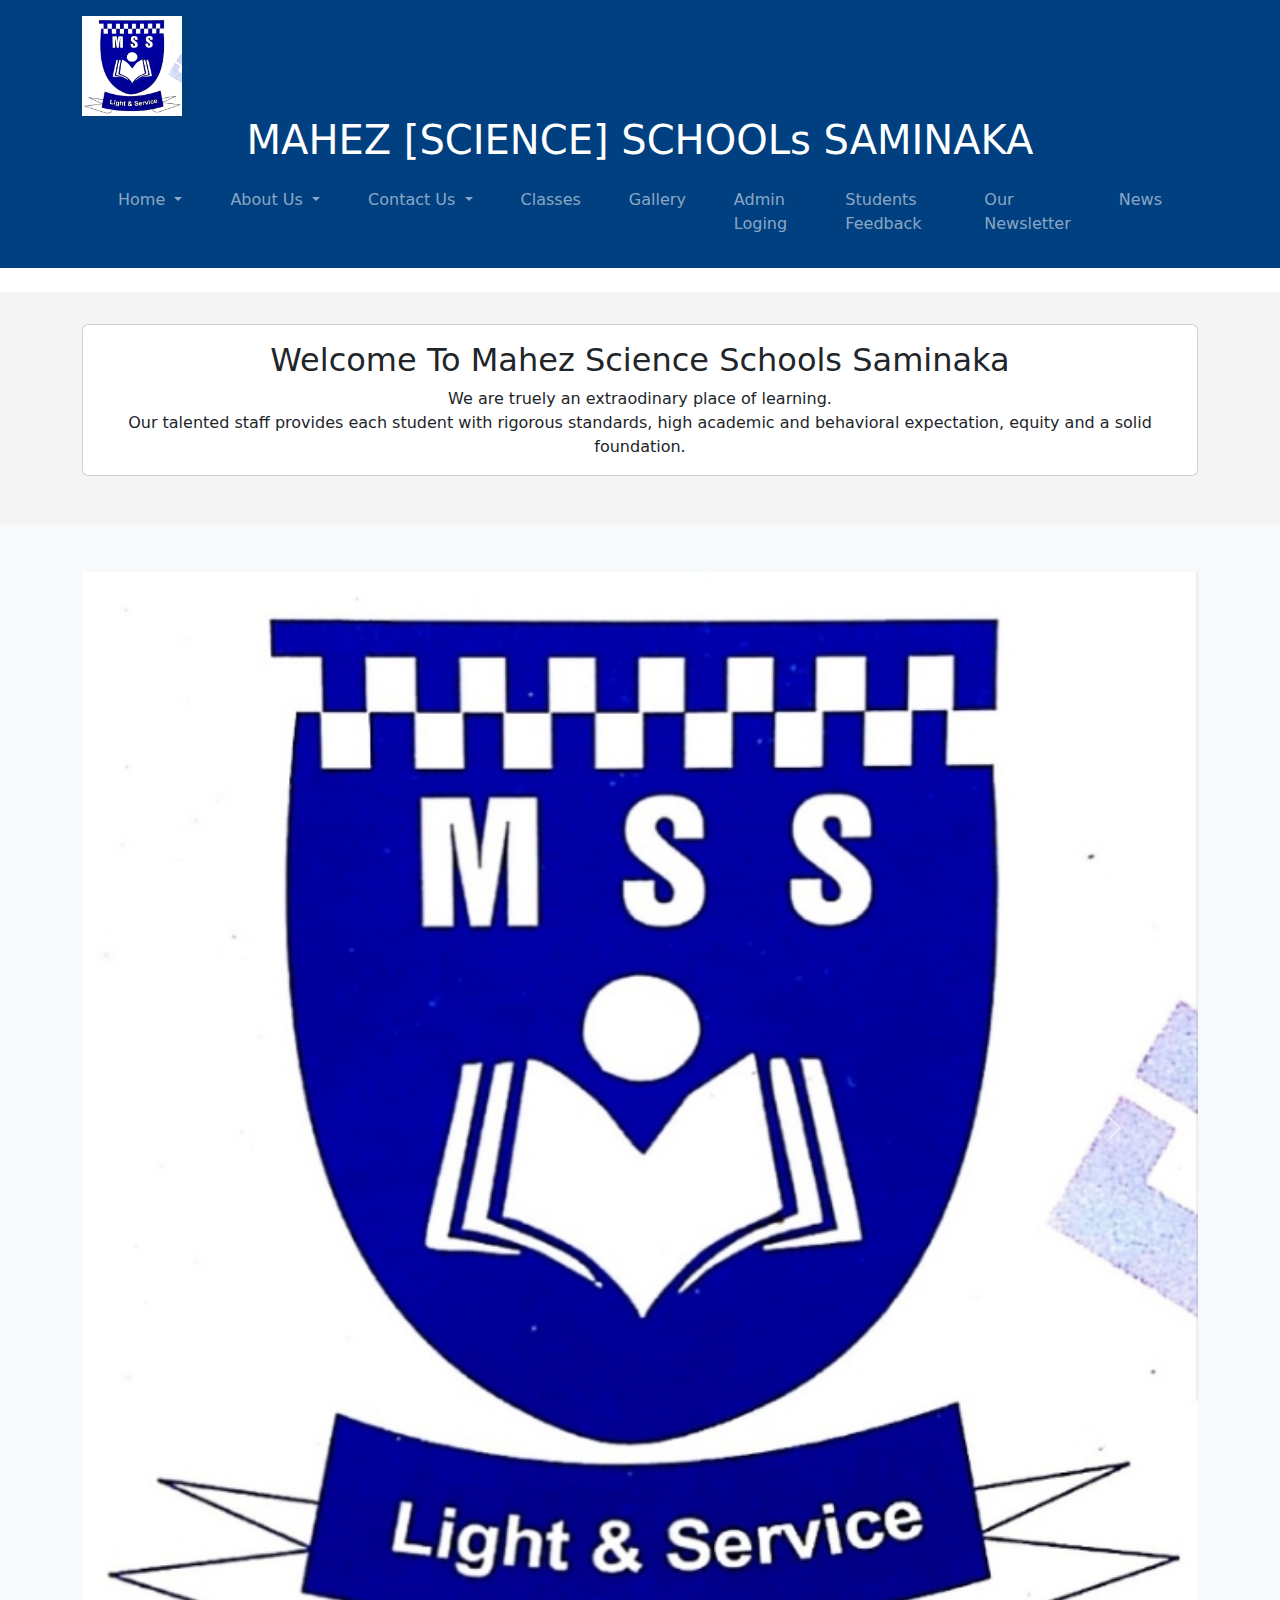
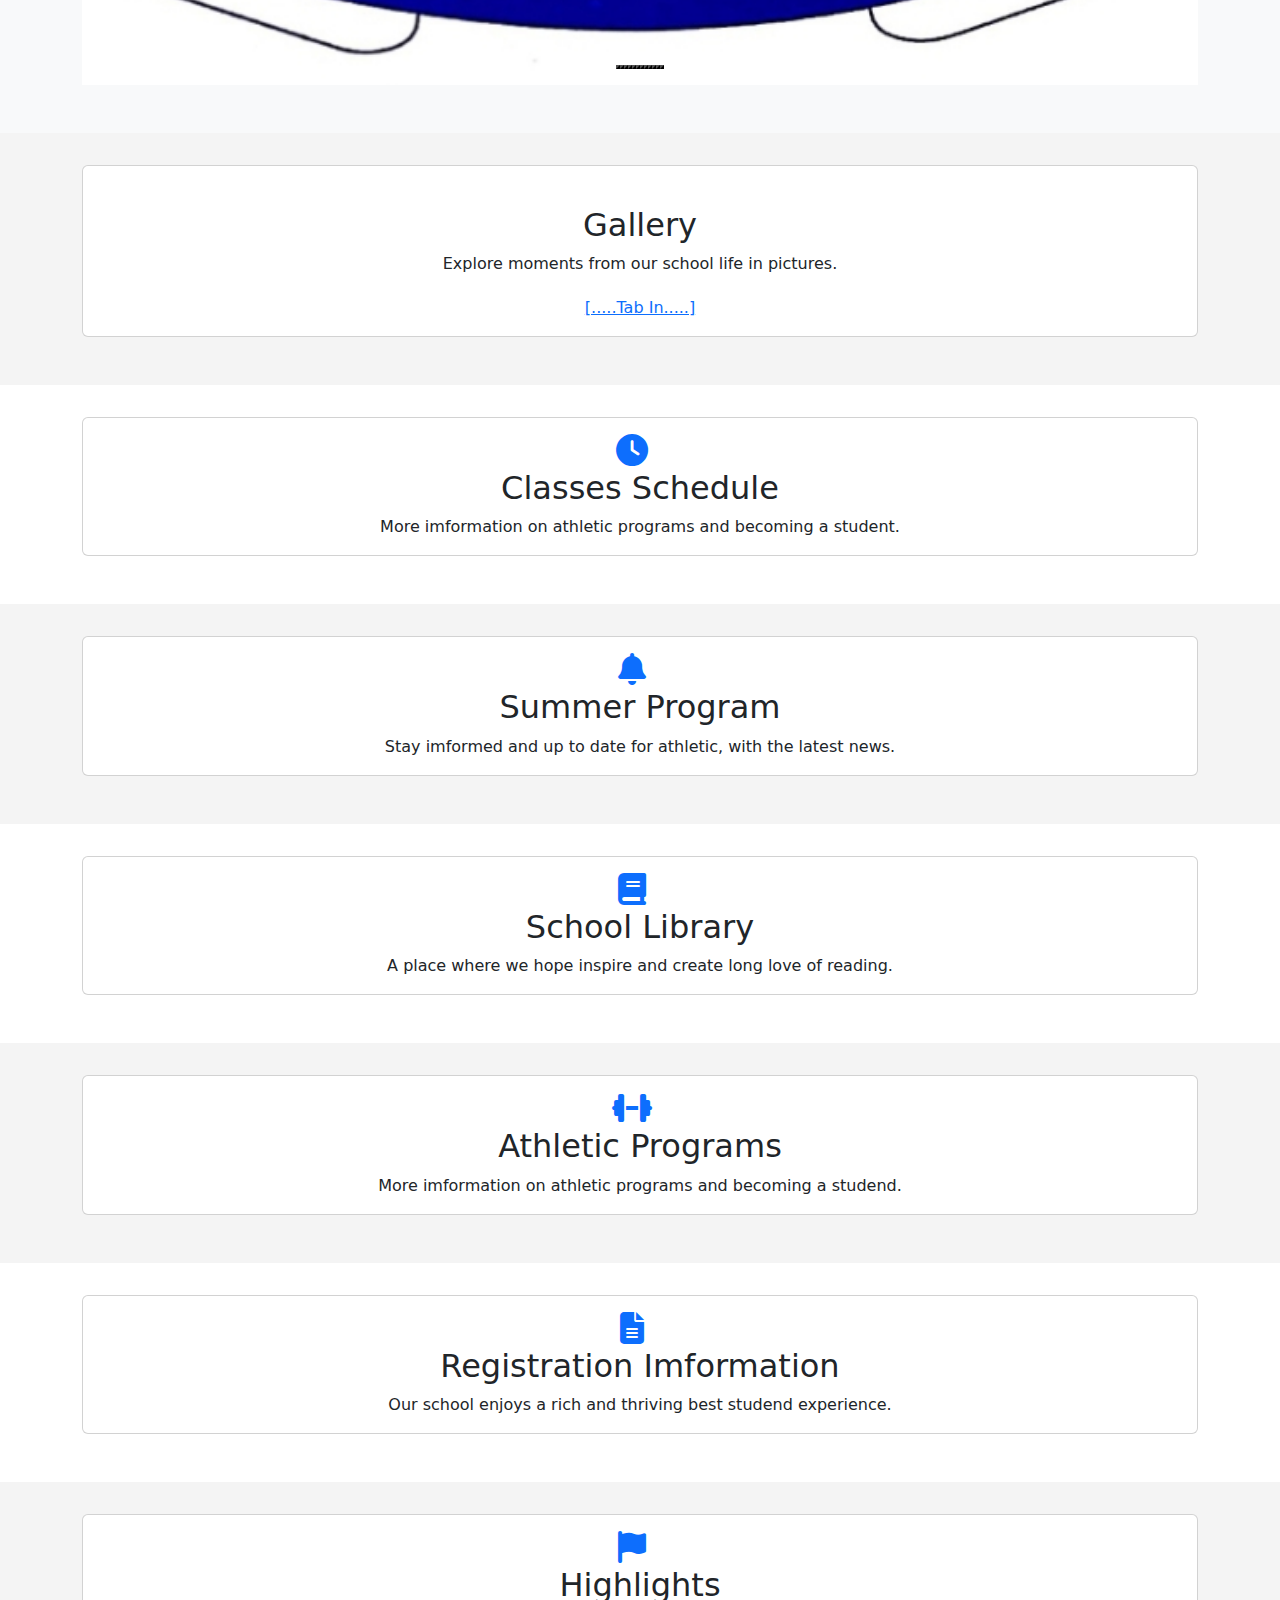
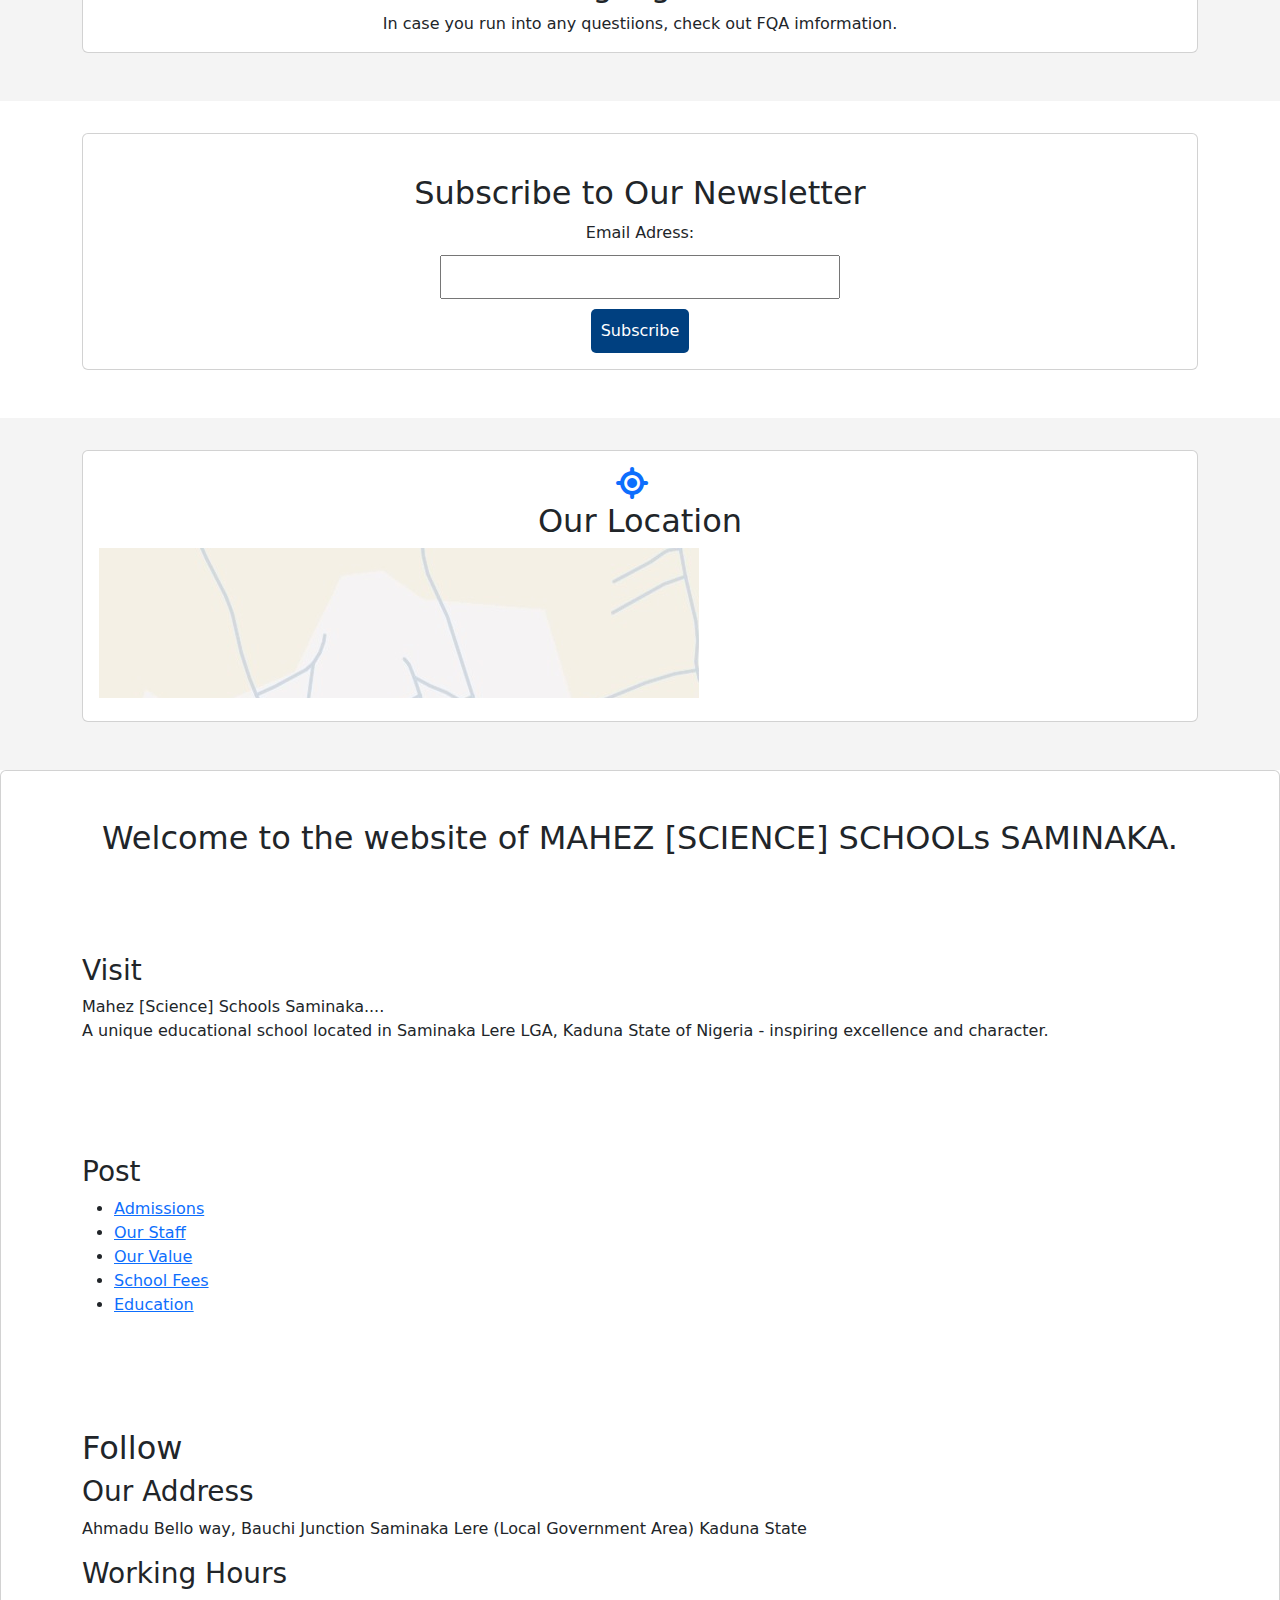
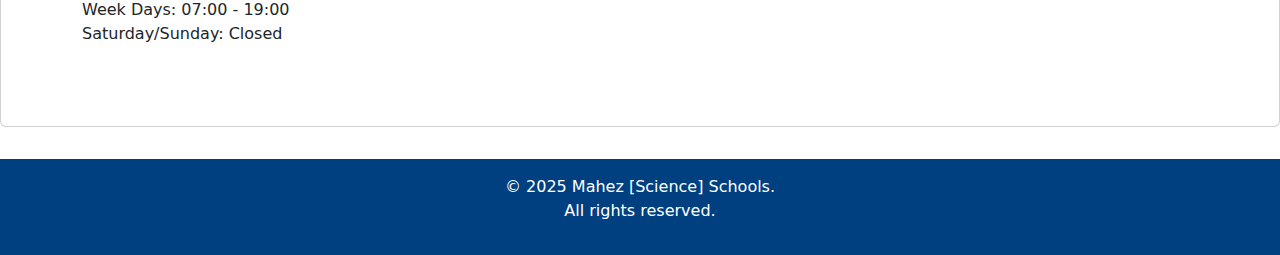
<file: mahez/index.html>
<!DOCTYPE html>
<html lang="en">
    <head>
        <meta charset="UTF-8">
        <meta name="viewport" content="width=device-width, inial-scale=1.0">
            <title>MAHEZ SCEINCE SCHOOLS</title>
            <!-- Bootstrap css -->
             <link rel="stylesheet" href="styles.css">
            <link href="https://cdn.jsdelivr.net/npm/bootstrap@5.3.3/dist/css/bootstrap.min.css" rel="stylesheet"/>
            <link rel="stylesheet" href="https://cdnjs.cloudflare.com/ajax/libs/animate.css/4.1.1/animate.min.css"/>
            <link rel="stylesheet" href="https://cdnjs.cloudflare.com/ajax/libs/font-awesome/6.5.0/css/all.min.css">
            <style>
                .hero {
                    background: url('school.jpg') no-repeat center center/cover;
                    color: blue;
                    padding: 6rem 1rem;
                    text-align: center;
                }

                footer {
                    background: #004080;
                    color: #fff;
                    text-align: center;
                    padding: 1rem 0;
                    margin-top: 2rem;
                }
            </style>
    </head>
    <body>
        <header class="big-primary text-blue py-3 mb-4">
            <div class="container">
                <a class="navber-brand" href="#">  
                            <img src="IMG-20250720-WA0009.jpg" alt="School Logo" width="100">
                        </a>
                <h1 class="text-center animate__animated animate__fadeInDown"> MAHEZ [SCIENCE] SCHOOLs SAMINAKA</h1>
                <nav class=" navbar navbar-expand-md navbar-dark">
                    <div class="container justify-content-center">
                        <button class="navbar-toggler" type="button" data-bs-toggle="collapse" data-bs-terget="#navbarNavDropdown">
                            <span class="navbar-toggler-icon"></span>
                        </button>
                        <div class="collapse navbar-collapse" id="navbarNavDropdown">
                            <ul class="navbar-nav ms-auto">
                           <li class="nav-item dropdown">
                            <a class="nav-link dropdown-toggle" href="#" id="homeDropdown" role="button" data-bs-toggle="dropdown">
                                Home
                            </a>
                        <ul class="dropdown-menu">
                            <li><a class="dropdown-item" href="#">Home 1</a></li>
                            <li><a class="dropdown-item" href="#">Home 2</a></li>
                        </ul>
                           </li>

                           <li class="nav-item dropdown">
                            <a class="nav-link dropdown-toggle" href="#" id="aboutDropdown" role="button" data-bs-toggle="dropdown">
                                About Us
                            </a> 
                        <ul class="dropdown-menu">
                            <li><a class="dropdown-item" href="#">Admissions</a></li>
                            <li><a class="dropdown-item" href="#">Our Staff</a></li>
                            <li><a class="dropdown-item" href="#">Our Value</a></li>
                            <li><a class="dropdown-item" href="#">Principal' message..</a></li>
                            <li><a class="dropdown-item" href="#">School Fees</a></li>
                        </ul>
                           </li>

                           <li class="nav-item dropdown">
                            <a class="nav-link dropdown-toggle" href="#" id="contactDropdown" role="button" data-bs-toggle="dropdown">
                                Contact Us
                            </a>
                            <ul class="dropdown-menu">
                                <li><a class="dropdown-item" href="mailto:mahezscienceschoolssnk@gmail.com" class="btn btn-primary me-2">
                                    Email Us
                                </a></li>
                                <li><a class="dropdown-item" href="https://wa.me/+2348100587577" target="_blank" class="btn btn-success">
                                    WhatsApp Us
                                </a></li>
                            </ul>
                           </li>


                           <li class="nav-item">
                            <a class="nav-link" href="classes.html">Classes</a>
                           </li>

                           <li class="nav-item">
                            <a class="nav-link" href="#gallery">Gallery</a>
                           </li>

                           <li class="nav-item">
                            <a class="nav-link" href="login.html">Admin Loging</a>
                           </li>

                           <li class="nav-item">
                            <a class="nav-link" href="studentfeedback.html">Students Feedback</a>
                           </li>

                           <li class="nav-item">
                            <a class="nav-link" href="#newsletter">Our Newsletter</a>
                           </li>
                           
                           <li class="nav-item">
                            <a class="nav-link" href="news.html">News</a>
                        </li>
                            </ul>
                        </div>
                    </div>
                </nav>
            </div>
        </header>
                     <section id="welcome" class="section">
        <div class="container">
            <div class="card mb-3">
                <div class="card-body d-flext">
            <h2 class="card-title">Welcome To Mahez Science Schools Saminaka</h2>
            <p class="card-text">We are truely an extraodinary place of learning.<br/> Our talented 
                staff provides each student with rigorous standards, high academic and behavioral
                expectation, equity and a solid foundation.</p>
        </div>
    </section>

    <section id="slide" class="py-5 bg-light animate__animated animate__zoomIn">
        <div class="container">
        
            <div id="carouselExampleIndicators" class="carousel slide" data-bs-ride="carousel">
                <!--indicators-->
                <div class="carousel-indicators">
                    <button type="button" data-bs-terget="#carouselExampleIndicators" data-bs-slide-to="0" class="active"
                    aria-current="true" aria-label="slide 1"></button>
                    <button type="button" data-bs-terget="#carouselExampleIndicators" data-bs-slide-to="1" aria-label="slide 2"></button>
                    <button type="button" data-bs-terget="#carouselExampleIndicators" data-bs-slide-to="2" aria-label="slide 3"></button>
                    <button type="button" data-bs-terget="#carouselExampleIndicators" data-bs-slide-to="3" aria-label="slide 4"></button>
                    <button type="button" data-bs-terget="#carouselExampleIndicators" data-bs-slide-to="4" aria-label="slide 5"></button>
                    <button type="button" data-bs-terget="#carouselExampleIndicators" data-bs-slide-to="5" aria-label="slide 6"></button>
                    <button type="button" data-bs-terget="#carouselExampleIndicators" data-bs-slide-to="6" aria-label="slide 7"></button>
                    <button type="button" data-bs-terget="#carouselExampleIndicators" data-bs-slide-to="7" aria-label="slide 8"></button>
                    <button type="button" data-bs-terget="#carouselExampleIndicators" data-bs-slide-to="8" aria-label="slide 9"></button>
                    <button type="button" data-bs-terget="#carouselExampleIndicators" data-bs-slide-to="9" aria-label="slide 10"></button>
                    <button type="button" data-bs-terget="#carouselExampleIndicators" data-bs-slide-to="10" aria-label="slide 11"></button>
                    <button type="button" data-bs-terget="#carouselExampleIndicators" data-bs-slide-to="11" aria-label="slide 12"></button>
                </div>
                <!--Slides-->
                <div class="carousel-inner">
                    <div class="carousel-item active">
                        <img src="IMG-20250720-WA0009.jpg" class="d-block w-100" alt="slide">
                    </div>
                    <div class="carousel-item">
                        <img src="IMG-20250722-WA0051.jpg" class="d-block w-100" alt="slide">
                    </div>
                    <div class="carousel-item">
                        <img src="IMG-20250722-WA0081.jpg" class="d-block w-100" alt="slide">
                    </div>
                    <div class="carousel-item">
                        <img src="1753272260779.jpg" class="d-block w-100" alt="slide">
                    </div>
                    <div class="carousel-item">
                        <img src="1752852845081.jpg" class="d-block w-100" alt="slide">
                    </div>
                    <div class="carousel-item">
                        <img src="IMG-20250722-WA0052.jpg" class="d-block w-100" alt="dlide">
                    </div>
                    <div class="carousel-item">
                        <img src="FB_IMG_16929472751311394.jpg" class="d-block w-100" alt="slide"> 
                    </div>
                    <div class="carousel-item">
                        <img src="IMG-20250722-WA0073.jpg" class="d-block w-100" alt="slide">
                    </div>
                    <div class="carousel-item">
                        <img src="IMG-20250722-WA0077.jpg" class="d-block w-100" alt="slide">
                    </div>
                    <div class="carousel-item">
                        <img src="IMG-20250722-WA0075.jpg" class="d-block w-100" alt="slide"> 
                    </div>
                    <div class="carousel-item">
                        <img src="IMG-20250722-WA0074.jpg" class="d-block w-100" alt="slide">
                    </div>
                </div>
            <!--controls-->
                <button class="carousel-control-prev" type="button" data-bs-terget="#carouselExampleIndicators" data-bs-slide="prev">
                    <span class="carousel-control-prev-icon" aria-hidden="true"></span>
                </button>
                <button class="carousel-control-next" type="button" data-bs-terget="#carouselExampleIndicators" data-bs-slide="next">
                    <span class="carousel-control-next-icon" aria-hidden="true"></span>
                </button>
            </div>
        </section>

    <section id="gallery" class="section">
        <div class="container">
            <div class="card mb-3">
                <div class="card-body d-flext">
                    <i class="fas fa-frame-alt fa-2x text-primary"></i>
            <h2 class="card-title">Gallery</h2>
            <div class="row g-1">
            <p class="card-text">Explore moments from our school life in pictures.</p>
            <a href="slide.html">[.....Tab In.....]
            </a>
        
        </div>
    </section>

    <section id="Classes" class="section">
        <div class="container">
            <div class="card mb-3">
                <div class="card-body d-flext">
                    <i class="fas fa-clock fa-2x text-primary me-3"></i>
                <h2 class="card-title">Classes Schedule</h2>
            <p class="card-text">More imformation on athletic programs and becoming a student.</p>
        </div>
    </section>

    
    <section id="news" class="section">
        <div class="container">
            <div class="card mb-3">
                <div class="card-body d-flext">
                    <i class="fas fa-bell  fa-2x text-primary me-3"></i>
            <h2 class="card-title">Summer Program</h2>
            <p class="card-text">Stay imformed and up to date for athletic, with the latest news.</p>
        </div>
    </section>

    <section id="container" class="section">
        <div class="container">
            <div class="card mb-3">
                <div class="card-body d-flext">
                    <i class="fas fa-book fa-2x text-primary me-3"></i>
            <h2 class="card-title">School Library</h2>
            <p class="card-text">A place where we hope inspire and create long love of reading.</p>
        </div>
            </div>
        </div>
    </section>

    <section id="container"  class="section">
        <div class="container">
            <div class="card mb-3">
                <div class="card-body d-flext">
                    <i class="fas fa-dumbbell fa-2x text-primary me-3"></i>
            <h2 class="card-title">Athletic Programs</h2>
            <p class="card-text">More imformation on athletic programs and becoming a studend.</p>
        </div>
    </section>

    <section id="container" class="section">
        <div class="container">
            <div class="card mb-3">
                <div class="card-body d-flext">
                    <i class="fas fa-file-alt fa-2x text-primary me-3"></i>
            <h2 class="card-title">Registration Imformation</h2>
            <p class="card-text">Our school enjoys a rich and thriving best studend experience.</p>
        </div>
    </section>

    <section id="container" class="section">
        <div class="container">
            <div class="card mb-3">
                <div class="card-body d-flext">
                    <i class="fas fa-flag fa-2x text-primary me-3"></i>
            <h2 class="card-title">Highlights</h2>
            <p class="card-text">In case you run into any questiions, check out FQA imformation.</p>
        </div>
    </section>

    <section id="newsletter" class="section">
        <div class="container">
            <div class="card mb-3">
                <div class="card-body d-flext">
                    <i class="fas fa-email fa-2x text-primary me-3"></i>
            <h2 class="card-title">Subscribe to Our Newsletter</h2>
            <center>
            <form action="#" method="post" style="max-width: 400px;">
                <label for="email">Email Adress:</label>
                <input type="email" id="email" name="email" required style="width: 100%; padding: 8px; margin: 10px 0;">
                <button type="submit" style="padding: 10px; border: none; background: #004080;
                color: #fff; border-radius: 5px; cursor: pointer;">Subscribe</button>
            </form>
            </center>
        </div>
    </section>

    <section id="container" class="section">
        <div class="container">
            <div class="card mb-3">
                <div class="card-body d-flext">
                    <i class="fas fa-location fa-2x text-primary me-3"></i>
            <h2 class="card-title">Our Location</h2>
            <div style="width: 100%; max-width: 600px;">
                <iframe

             class="card-text" src="Screenshot_20250727-122425_Maps.jpg"
                width="100%" height="400%" frameborder="0" style="border: 0;"
                allowfullscreen=""
                aria-hidden="false" tabindex="0">
            </iframe>
            </div>
        </div>
    </section>

    <div class="card mb-3">
        <div class="card-body d-flext">
            

    <section id="container" class="section">
        <div class="container">
            <h2><p>Welcome to the website of MAHEZ [SCIENCE] SCHOOLs SAMINAKA.</p></h2>
        </div>
    </section>
            

    <section id="container" class="py-5 animate__animated animate__fadeInDown">
        <div class="container">
            <h3>Visit</h3>
            <p>Mahez [Science] Schools Saminaka....<br/> A unique educational school located in Saminaka Lere LGA,
                Kaduna State of Nigeria - inspiring excellence and character.</p>
        </div>
    </section>

    <section id="about" class="py-5 animate__animated animate__fadeInDown">
        <div class="container">
            <h3>Post</h3>
            <ul>
                <li><a href="#admissions">Admissions</a></li>
                <li><a href="#our staff">Our Staff</a></li>
                <li><a href="#our value">Our Value</a></li>
                <li><a href="#school fees">School Fees</a></li>
                <li><a href="#education">Education</a></li>
            </ul>
        </div>
    </section>

    <section id="container" class="py-5 animate__animated animated__fadeInDown">
        <div class="container">
            <h2>Follow</h2>
            <h3>Our Address</h3>
            <p> Ahmadu Bello way, Bauchi Junction Saminaka Lere (Local Government Area) Kaduna State</p>
            <h3>Working Hours</h3>
            <p>Week Days: 07:00 - 19:00 <br/> Saturday/Sunday: Closed</p>

        </div>
    </section>
        </div>
    </div>
    <footer>
        <div class="container" class="py-5 animate__animated animate__fadeInDown">
            <p>&copy; 2025 Mahez [Science] Schools.<br/>All rights reserved.</p>
        </div>
    </footer>
    <!--Bootstrap 5 js (Bundle includes propper)-->
<script src="https://cdn.jsdelivr.net/npm/bootstrap@5.3.3/dist/js/bootstrap.bundle.min.js"></script>
    </body>
</html>
</file>
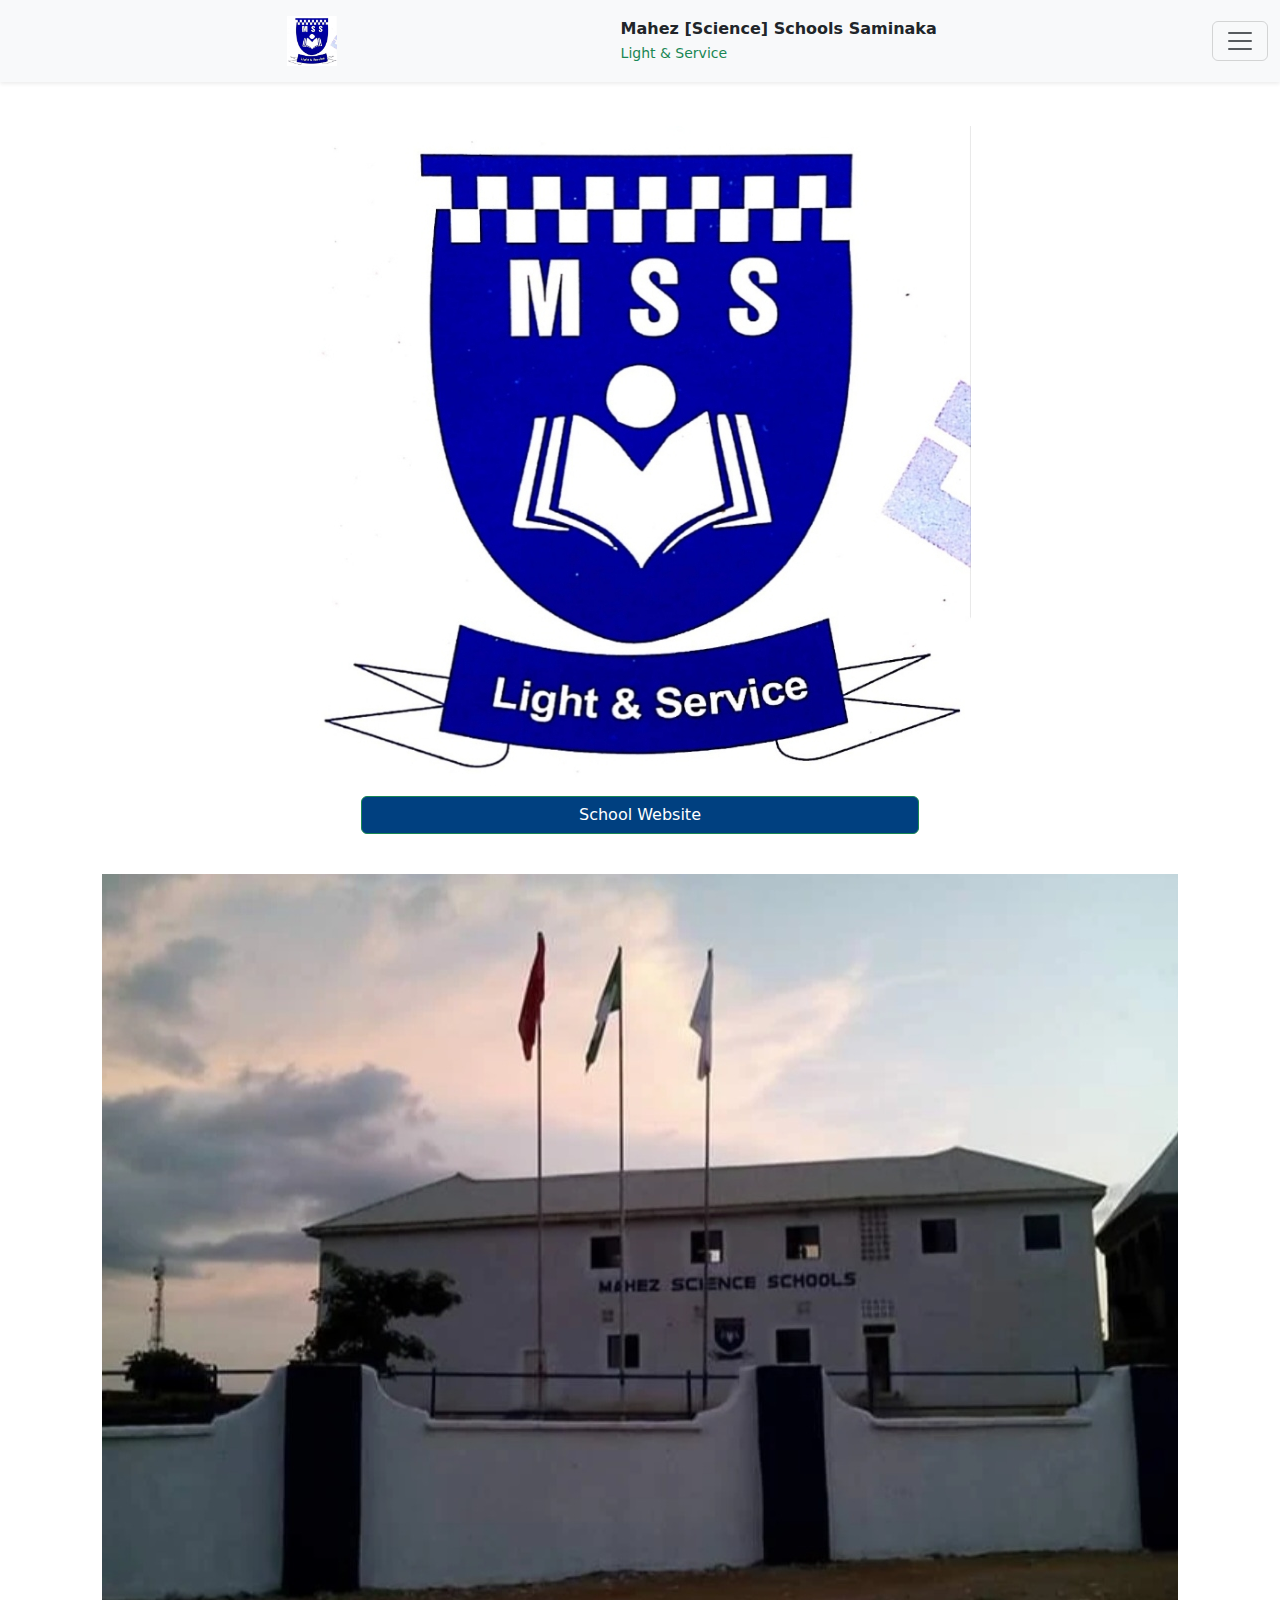
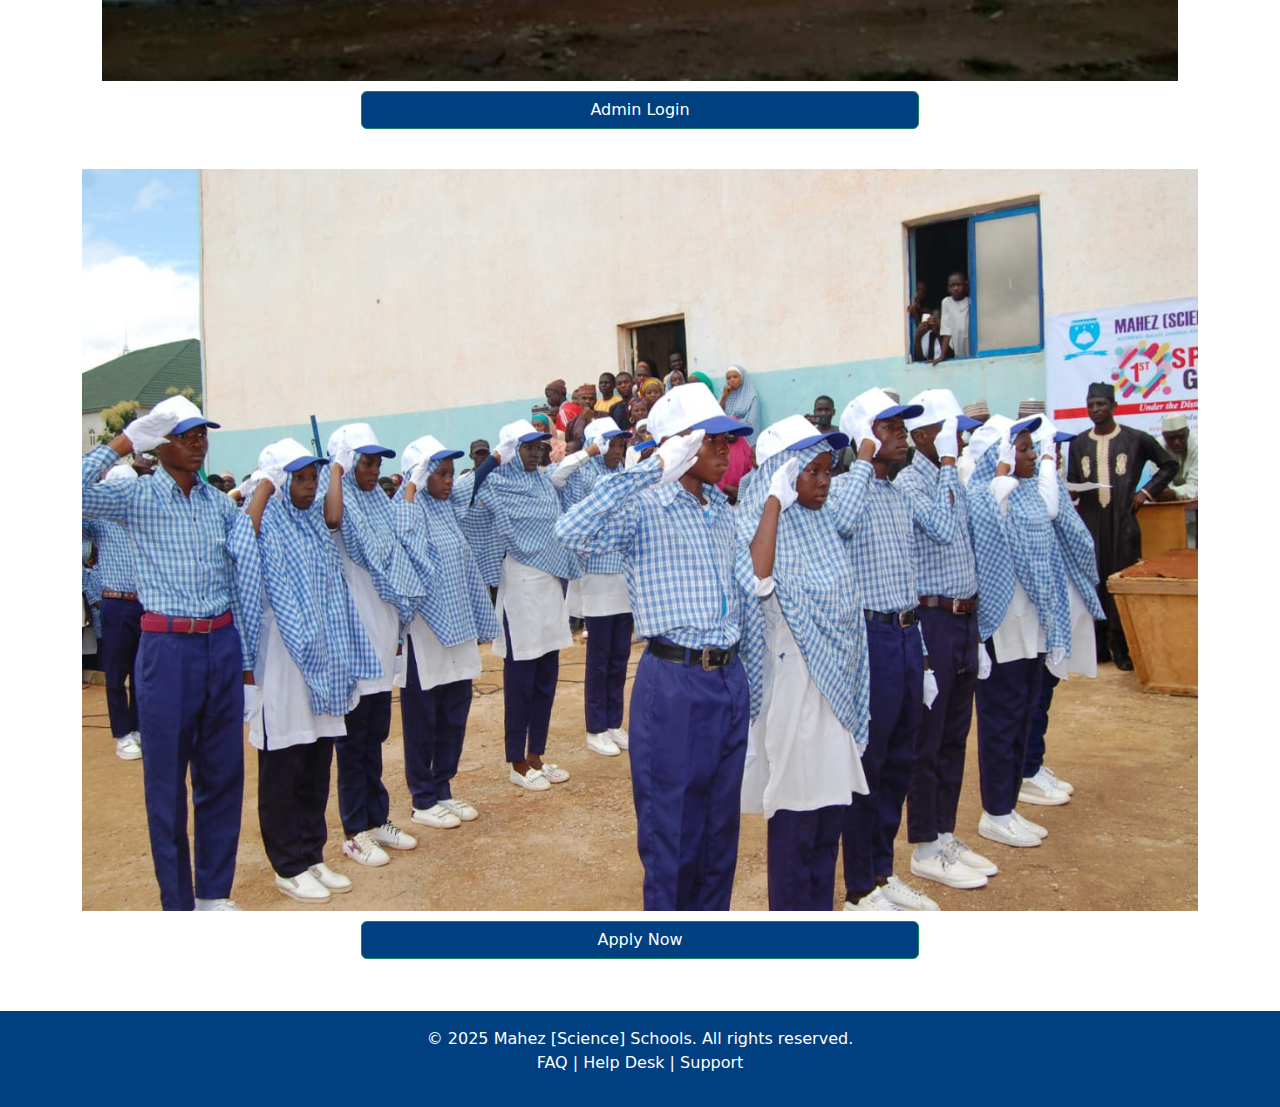
<file: mahez/site.html>
<!DOCTYPE html>
<html lang="en">
    <head>
        <meta charset="UTF-8">
        <meta name="viewport" content="width-device-width, intial-scale=1.0"/>
    <title>Mahez Science Schools</title>
    
    <!--Bootstrap CDN-->
     <link href="https://cdn.jsdelivr.net/npm/bootstrap@5.3.2/dist/css/bootstrap.min.css" rel="stylesheet"/>
     <script src="https://cdn.jsdelivr.net/npm/bootstrap@5.3.2/dist/js/bootstrap.bundle.min.js"></script>

     <style>
        .logo {
            height: 50px;
        }
        .btn-custom {
            background: #004080;
            width: 50%;
            margin-top: 10px;
        }
        .section {
            padding: 20px 0;
            text-align: center;
        }
        footer {
                    background: #004080;
                    color: #fff;
                    text-align: center;
                    padding: 1rem 0;
                    margin-top: 2rem;
                }
 
     </style>
    </head>
    <body>

        <!--Navbar-->
        <nav class="navbar navbar-light bg-light py-3 shadow-sm">
            <div class="container-fluid">
                <a class="navber-brand d-flext align-item-center"></a>
                    <img src="IMG-20250720-WA0009.jpg" alt="logo" class="logo me-2"/>

                    <div>
                        <strong> Mahez [Science] Schools Saminaka</strong><br/>
                        <small class="text-success">Light & Service</small>
                    </div>
                </a>
                
                <button class="navbar-toggler" type="button" data-bs-toggle="collapse" data-bs-terget="#navbarNav">
                    <span class="navbar-toggler-icon"></span>
                </button>
            </div>
        </nav>

        <!-- Optional Navbar Item -->
         <div class="collapse" id="navbarNav">
            <div class="bg-light py-3">
                <a href="#website" class="d-block py-1">School Website</a>
                <a href="#login" class="d-block py-1">Admin Login</a>
                <a href="#apply" class="d-block py-1">Apply</a>
            </div>
         </div>

         <!-- content -->
          <div class="container my-4">

            <!-- School Website Section -->
             <div class="section" id="website">
             <img src="IMG-20250720-WA0009.jpg" class="img-fluid round" alt="School Website">
             <a href="index.html" class="btn btn-success btn-custom">School Website</a>
          </div>

          <!-- Admin Login Section -->
           <div class="section" id="login">
            <img src="Screenshot_20250718-161828_Google.jpg" class="img-fluid round" alt="Admin Login">
            <a href="login.html" class="btn btn-success btn-custom">Admin Login</a>
           </div>

           <!-- Apply Now Section -->
            <div class="section" id="apply">
                <img src="IMG-20250722-WA0081.jpg" class="img-fluid round" alt="Apply Now">
                <a href="apply.html" class="btn btn-success btn-custom">Apply Now</a>
            </div>
          </div>

           <footer>
        <div class="container" class="py-5 animate__animated animate__fadeInDown">
            <p>&copy; 2025 Mahez [Science] Schools. All rights reserved.<br/>FAQ  |  Help Desk  |  Support</p>
        </div>
    </footer>

    </body>
</html>
</file>
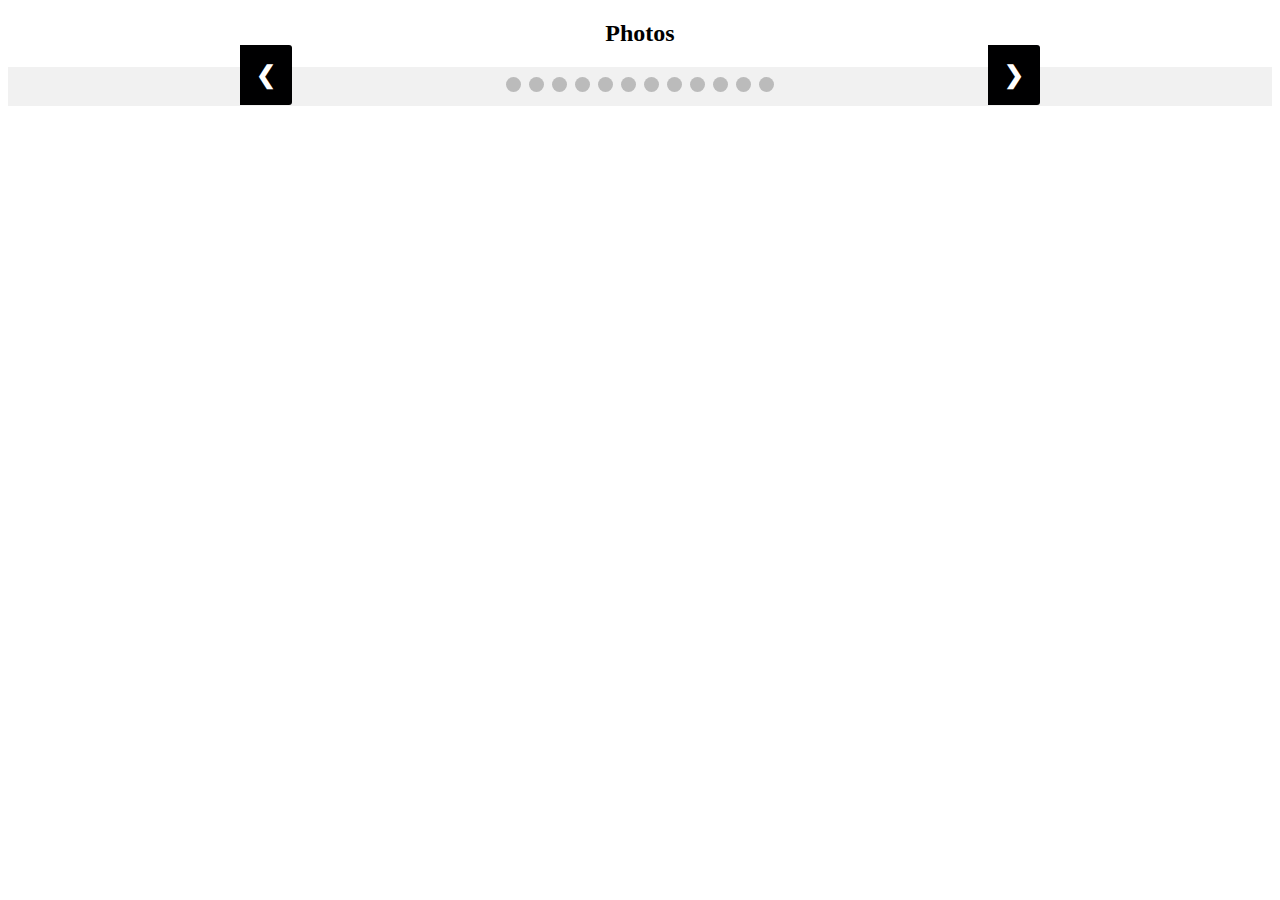
<file: mahez/slide.html>
<!DOCTYPE html>
<html lang="en">
    <head>
        <meta charset="UTF-8">
        <meta name="viewport" content="width=device-width,inial-scale=1.0">
        <title>slideshow</title>
<link rel="stylesheet" href="style.css">
        </head>
        <body>
            <h2 style="text-align:center">Photos</h2>

            <div class="slideshow-container">
                <div class="mySlides">
                    <img src="IMG-20250720-WA0009.jpg" alt="photo "></div>

                    <div class="mySlides">
                        <img src="IMG-20250722-WA0075.jpg" alt="photo"></div>

                        <div class="mySlides">
                            <img src="IMG-20250722-WA0081.jpg" alt="photo "></div>
                            
                            <div class="mySlides">
                                <img src="IMG-20250722-WA0052.jpg" alt="photo"></div>

                                <div class="mySlides">
                                    <img src="IMG-20250722-WA0051.jpg" alt="photo"></div>
                    
            <div class="mySlides">
                <img src="1753272260779.jpg" alt="photo">
            </div>

            <div class="mySlides">
                <img src="FB_IMG_16929472751311394.jpg" alt="photo">
            </div>
<div class="mySlides">
                <img src="IMG_20210917_111858_839~3.jpg" alt="photo">
            </div>
<div class="mySlides">
                <img src="IMG-20250722-WA0073.jpg" alt="photo">
            </div>
<div class="mySlides">
                <img src="1752852845081.jpg" alt="photo">
            </div>
<div class="mySlides">
                <img src="IMG-20250722-WA0077.jpg" alt="photo">
            </div>
<div class="mySlides">
                <img src="Screenshot_20250718-161828_Google.jpg" alt="photo">
            </div>


        <a class="prev"
        onclick="plusSides(-1)">&#10094;</a>
        <a class="next"
        onclick="plusSides(1)">&#10095;</a>
            </div>

            <div class="dot-container">
                <span class="dot"
                onclick="currentSlide(1)"></span>
                <span class="dot"
                onclick="currentSlide(2)"></span>
                <span class="dot"
                onclick="currentSlide(3)"></span>
                <span class="dot"
                onclick="currentSlide(4)"></span>
                <span class="dot"
                onclick="currentSlide(5)"></span>
                 <span class="dot"
                onclick="currentSlide(6)"></span>
                <span class="dot"
                onclick="currentSlide(7)"></span>
                <span class="dot"
                onclick="currentSlide(8)"></span>
                <span class="dot"
                onclick="currentSlide(9)"></span>
                <span class="dot"
                onclick="currentSlide(10)"></span>
                <span class="dot"
                onclick="currentSlide(11)"></span>
                <span class="dot"
                onclick="currentSlide(12)"></span>
               
                </div>
<script src="script.js"></script>
    
        </body>
</html>
</file>
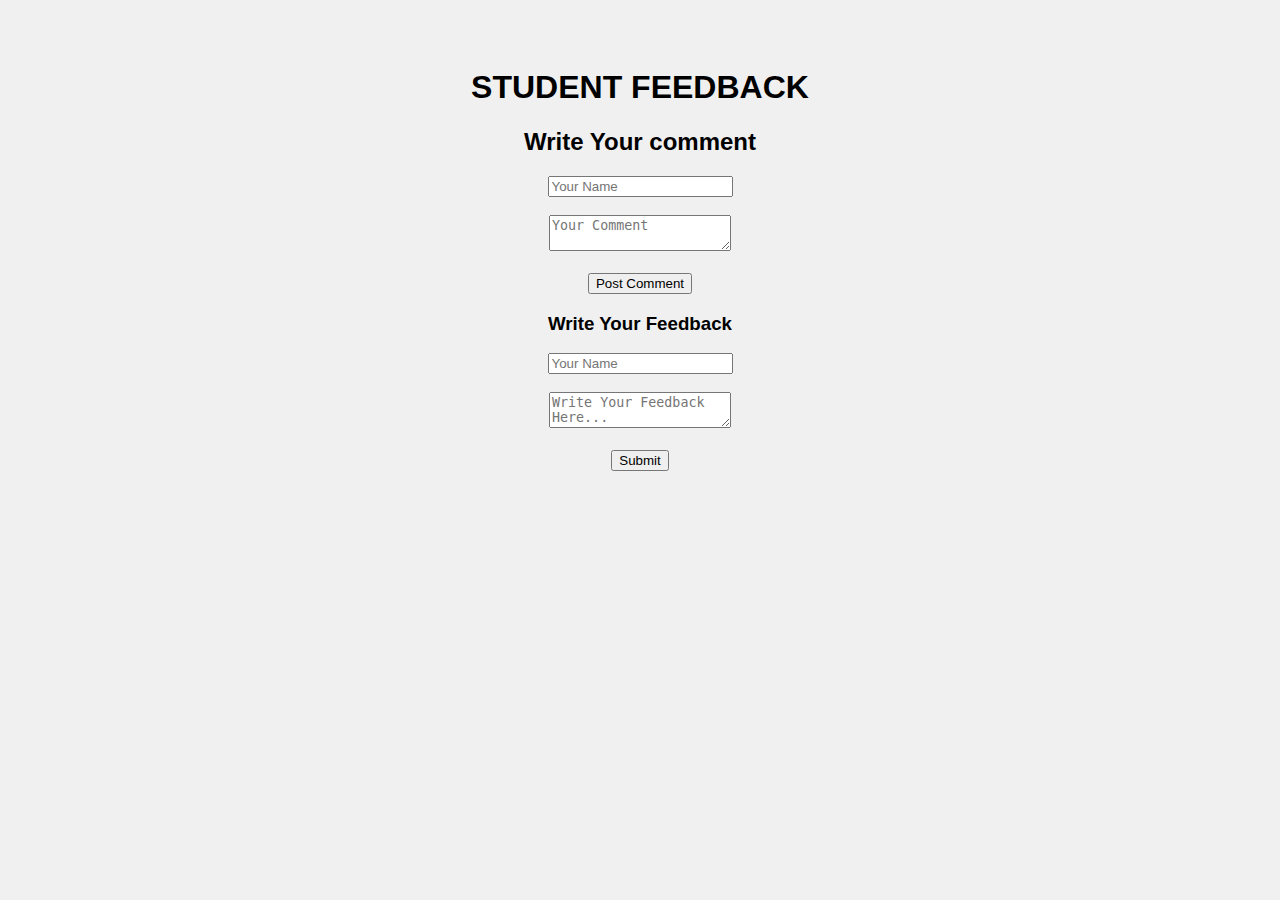
<file: mahez/studentfeedback.html>
<!DOCTYPE html> 
<html lang="en">
<head>
	<meta charset="UTF-8">
	<title>STUDENT FEEDBACK</title>
	<style>
		body {
			font-family:arial, sans-serif;
			background-color:#f0f0f0;
			text-align:center;
			padding: 40px;
    }
	
	a {
		display: inline-block;
		margin-top: 20px;
		padding: 10px 20px;
		background-color:#007bff;
		color:white;
		text-decoration:none;
		border-radius:4px;
	}
a:hover { 
    background-color:#0056b3;
   }
</style>
<body>
 
<h1>STUDENT FEEDBACK</h1>
<h2>Write Your comment</h2>
<form action="save_comment.php"
method="post">
  <input type="text"name="name"
placeholder="Your Name"required><br><br>
<textarea name="comment"placeholder="Your Comment"required></textarea><br><br>
<button type="submit">Post Comment</button>
</form>
<h3> Write Your Feedback</h3>
<form section="save_comment.php"
method="post">
<!--Optional Name Field-->
<input type="text" name="name" placeholder="Your Name"><br><br>
<!--Comment Box-->
<textarea name="comment"placeholder="Write Your Feedback Here..."required></textarea><br><br>
	<button type="submit">Submit</button>
</form>
 
</body>
</html>
</file>
<file: mahez/styles.css>
* {
    margin: 0;
    padding: 0;
    box-sizing: border-box;
}
body {
    font-family: Arial, sans-serif;
    margin: 0;
    padding: 0;
    line-height: 1.6;
}

header {
    background: #004080;
    color: #fff;
    padding: 1rem 0;
}

header h1 {
    margin: 0;
    text-align: center;
}

nav ul {
    list-style: none;
    display: flex;
    justify-content: center;
    padding: 0;
    margin: 0.5rem 0 0 0;
}

nav ul li {
    margin: 0 1rem;
}
nav ul li a {
    color: #fff;
    text-decoration: none;
}

.hero {
    background: url('school.jpg') no-repeat center center/cover;
    color:#004080;
    padding: 5rem 1rem;
    text-align: center;
}

.section {
    padding: 2rem 1rem;
    text-align: center;
}


.section:nth-child(even) {
background: #f4f4f4;
}


footer {
    background: #004080;
    color: #fff;
    text-align: center;
    padding: 1rem 0;
    margin-top: 2rem;
}

.menu-bar {
    background-color: #004080;
    overflow: hidden;
}
.menu-bar a {
    float: left;
    display: block;
    color: #f2f2f2;
    text-align: center;
    padding: 14px 20px;
    text-decoration: none;
}
.menu-bar a:hover {
    background-color: #ddd;
    color: black;
}

/* Responsive Style */
@media (max-width: 768px) {
    header .container {
        flex-direction: column;
        text-align: center;
    }

    nav ul {
        flex-direction: column;
        gap: 0.5rem;
    }

    #hero {
        height: 70vh;
        padding: 1rem;
    }

    .section {
        flex-direction: column;
    }
}
</file>
<file: mahez/style.css>
.slideshow-container {
                max-width: 800px;
                position: relative;
                margin: auto;
            }
            .mySlides {
                display: none;
            }
            .mySlides img {
                width: 100%;
                height: auto;
                border-radius: 10px;
            }
            .prev, .next {
                cursor: pointer;
                position: absolute;
                top: 50%;
                width: auto;
                padding: 16px;
                margin-top: -22px;
                color: white;
                font-weight: bold;
                font-size: 24px;
                border-radius: 0 3px 3px 0;
                user-select: none;
                background: rgba(0,0,0.5);
            }
            .next {
                right: 0;
                border-radius: 0 3px 3px 0;
            }
            .dot-container {
                text-align: center;
                padding: 10px;
                background: #f1f1f1;
            }
            .dot {
                cursor: pointer;
                height: 15px;
                width: 15px;
                margin: 0 2px;
                background-color: #bbb;
                border-radius: 50%;
                display: inline-block;
                transition: background-color 0.6s ease;
            }
            .active, .dot:hover {
                background-color: #717171;
            }
</file>
